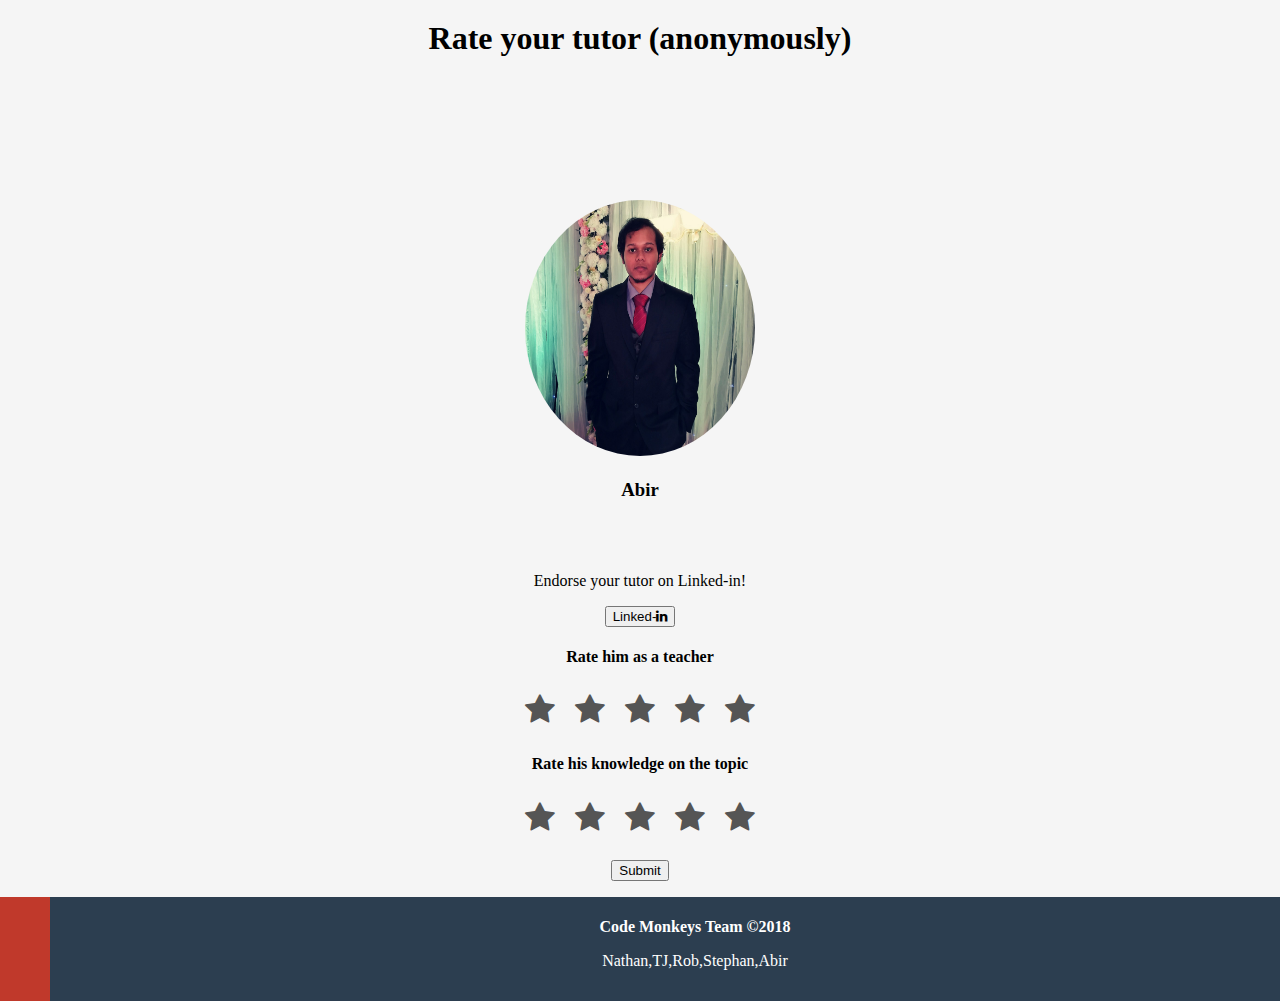
<file: Final/final.html>
<!DOCTYPE html>
<html>
<head>
    <meta charset="utf-8" />
    <meta http-equiv="X-UA-Compatible" content="IE=edge">
    <title>Rate</title>
    <meta name="viewport" content="width=device-width, initial-scale=1">
    <!-- Bootstrap core CSS -->
    <link rel="stylesheet" href="https://stackpath.bootstrapcdn.com/bootstrap/4.1.1/css/bootstrap.min.css" integrity="sha384-WskhaSGFgHYWDcbwN70/dfYBj47jz9qbsMId/iRN3ewGhXQFZCSftd1LZCfmhktB"
        crossorigin="anonymous" />
    <!-- FontAwesome core CSS -->
    <link href="https://stackpath.bootstrapcdn.com/font-awesome/4.7.0/css/font-awesome.min.css" rel="stylesheet" integrity="sha384-wvfXpqpZZVQGK6TAh5PVlGOfQNHSoD2xbE+QkPxCAFlNEevoEH3Sl0sibVcOQVnN"
        crossorigin="anonymous" >


    
 <!--My CSS links-->
 <link rel="stylesheet" type="text/css" media="screen" href="../css.css" />
    
</head>
<body class="finalBody">
    <div class="container" id="firstCont">
            <h1 style='margin-top:20px'>Rate your tutor (anonymously)</h1>
            <div class="row">
                <div id="divProfile" class=col-sm-6>
                    <div class="rounded">
        <img id="finalImg" src="../media/abir.jpg" class="img-responsive" id='profPic'>
        <h3 class='text-center'>Abir</h3>
    </div>
        <br><br>
        <p>Endorse your tutor on Linked-in!</p>
        <div class="btn-group btn-group-justified" role="group" aria-label="...">
                
                <div class="btn-group" role="group">
                  <a href='https://www.linkedin.com/in/abir-ishtiaque-51737a140/' target='_blank'><button type="button" class="btn btn-primary"> Linked-<i class="fa fa-linkedin"></i></button></a>
                </div>
                
              </div>
                </div><!--End of c-->
    
                <div class=col-sm-6>
            <div class="position-relative overflow-hidden p-3 p-md-6 m-md-3 text-center bg-light" id="ratCont">
                
        
                <div class=" p-lg-5 mx-auto my-5">
                    
                    <div class="rating-stars block" id='teach'>
                            <h4>Rate him as a teacher</h4>
                   <!--      <input type="number" readonly="readonly" class="form-control rating-value" name="rating-stars-value" id="rating-stars-value"> -->
                        <div class="rating-stars-container">
                            <div class="rating-star">
                                <i class="fa fa-star"></i>
                            </div>
                            <div class="rating-star">
                                <i class="fa fa-star"></i>
                            </div>
                            <div class="rating-star">
                                <i class="fa fa-star"></i>
                            </div>
                            <div class="rating-star">
                                <i class="fa fa-star"></i>
                            </div>
                            <div class="rating-star">
                                <i class="fa fa-star"></i>
                            </div>
                        </div>
                    </div>


                    
                            <div class="rating-stars block" id='knowledge'>
                                    <h4>Rate his knowledge on the topic</h4>
<!--                                 <input type="number" readonly="readonly" class="form-control rating-value" name="rating-stars-value" id="rating-stars-value">
 -->                                <div class="rating-stars-container" >
                                    <div class="rating-star">
                                        <i class="fa fa-star"></i>
                                    </div>
                                    <div class="rating-star">
                                        <i class="fa fa-star"></i>
                                    </div>
                                    <div class="rating-star">
                                        <i class="fa fa-star"></i>
                                    </div>
                                    <div class="rating-star">
                                        <i class="fa fa-star"></i>
                                    </div>
                                    <div class="rating-star">
                                        <i class="fa fa-star"></i>
                                    </div>
                                    
                                </div>

                    </div><!--End of c-->
                       
                    <br />

                    
                            
                                    
                   
                   

                    <div class="done">
                            <div class="btn-group" role="group" aria-label="...">
                                    
                                    <button type="button" class="btn btn-success" id="done">Submit</button>
                                  
                                  </div>
                    </div>
<br>
                    

                
                </div>
            </div><!--End of col-->
            </div><!--End of r-->
            </div>
        
          
            <footer>
                
            <p><b>Code Monkeys Team &copy;2018</b></p>
            <p>Nathan,TJ,Rob,Stephan,Abir</p>
            
        
    </footer>

          
        </div> <!--E of firstCont-->

  <!-- Bootstrap core JavaScript
            ================================================== -->
            <!-- Placed at the end of the document so the pages load faster -->
            <script src="https://ajax.googleapis.com/ajax/libs/jquery/3.2.1/jquery.min.js"></script>        
    
            <script src="https://cdnjs.cloudflare.com/ajax/libs/popper.js/1.14.3/umd/popper.min.js" integrity="sha384-ZMP7rVo3mIykV+2+9J3UJ46jBk0WLaUAdn689aCwoqbBJiSnjAK/l8WvCWPIPm49"
                crossorigin="anonymous"></script>
            <script src="https://stackpath.bootstrapcdn.com/bootstrap/4.1.1/js/bootstrap.min.js" integrity="sha384-smHYKdLADwkXOn1EmN1qk/HfnUcbVRZyYmZ4qpPea6sjB/pTJ0euyQp0Mk8ck+5T"
                crossorigin="anonymous"></script>
        
            <script src="final.js"></script>
            <script>
                var ratingOptions = {
                    selectors: {
                        starsSelector: '.rating-stars',
                        starSelector: '.rating-star',
                        starActiveClass: 'is--active',
                        starHoverClass: 'is--hover',
                        starNoHoverClass: 'is--no-hover',
                        targetFormElementSelector: '.rating-value'
                    }
                };
        
                $(".rating-stars").ratingStars(ratingOptions);
        
                $(".rating-stars").on("ratingChanged", function (ev, data) {
                    $("#ratingChanged").html(data.ratingValue);
                });
        
                $(".rating-stars").on("ratingOnEnter", function (ev, data) {
                    $("#ratingOnEnter").html(data.ratingValue);
                });
        
                $(".rating-stars").on("ratingOnLeave", function (ev, data) {
                    $("#ratingOnLeave").html(data.ratingValue);
                });
            </script>
         <script src="final.js"></script>
</body>
</html>
</file>
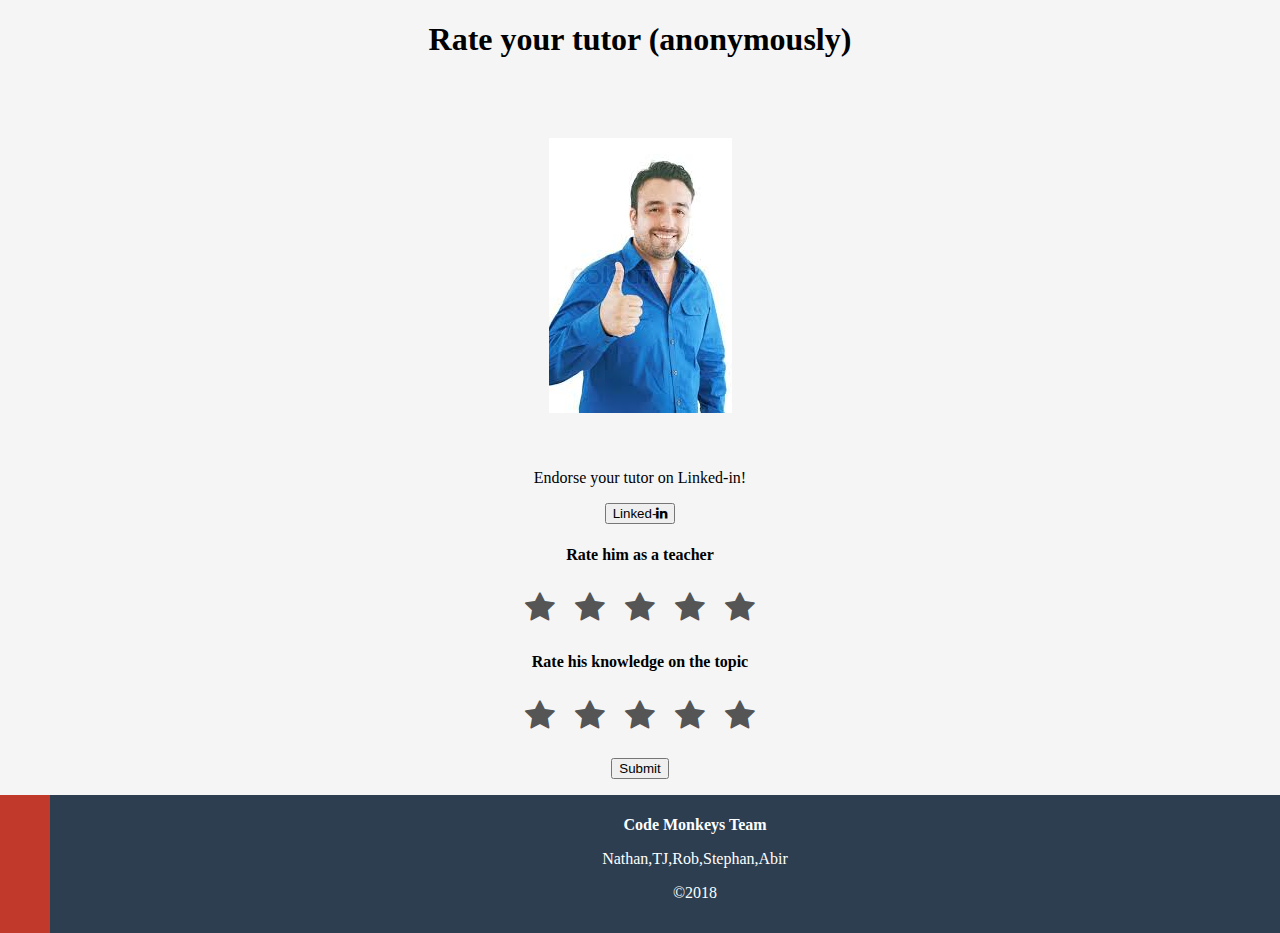
<file: Final/finalOLD.html>
<!DOCTYPE html>
<html>
<head>
    <meta charset="utf-8" />
    <meta http-equiv="X-UA-Compatible" content="IE=edge">
    <title>Rate</title>
    <meta name="viewport" content="width=device-width, initial-scale=1">
    <head>
    <link rel="stylesheet" href="https://stackpath.bootstrapcdn.com/bootstrap/4.1.1/css/bootstrap.min.css" integrity="sha384-WskhaSGFgHYWDcbwN70/dfYBj47jz9qbsMId/iRN3ewGhXQFZCSftd1LZCfmhktB"
        crossorigin="anonymous" />
    <!-- FontAwesome core CSS -->
    <link href="https://stackpath.bootstrapcdn.com/font-awesome/4.7.0/css/font-awesome.min.css" rel="stylesheet" integrity="sha384-wvfXpqpZZVQGK6TAh5PVlGOfQNHSoD2xbE+QkPxCAFlNEevoEH3Sl0sibVcOQVnN"
        crossorigin="anonymous" >

<!-- jQuery library -->
    
 <!--My CSS links-->
 <link rel="stylesheet" type="text/css" media="screen" href="../css.css" />
    
</head>
<body class="finalBody">
    <div class="container" id="firstCont">
            <h1>Rate your tutor (anonymously)</h1>
            <div class="row">
                <div id="divProfile" class=col-sm-6>
                    <div class="rounded">
        <img src="../media/guy.jpg" class="img-responsive">
    </div>
        <br><br>
        <p>Endorse your tutor on Linked-in!</p>
        <div class="btn-group btn-group-justified" role="group" aria-label="...">
                
                <div class="btn-group" role="group">
                  <button type="button" class="btn btn-primary"> Linked-<i class="fa fa-linkedin"></i></button>
                </div>
                
              </div>
                </div><!--End of c-->
    
                <div class=col-sm-6>
            <div class="position-relative overflow-hidden p-3 p-md-6 m-md-3 text-center bg-light" id="ratCont">
                
        
                <div class=" p-lg-5 mx-auto my-5">
                    
                    <div class="rating-stars block" id='teach'>
                            <h4>Rate him as a teacher</h4>
                   <!--      <input type="number" readonly="readonly" class="form-control rating-value" name="rating-stars-value" id="rating-stars-value"> -->
                        <div class="rating-stars-container">
                            <div class="rating-star">
                                <i class="fa fa-star"></i>
                            </div>
                            <div class="rating-star">
                                <i class="fa fa-star"></i>
                            </div>
                            <div class="rating-star">
                                <i class="fa fa-star"></i>
                            </div>
                            <div class="rating-star">
                                <i class="fa fa-star"></i>
                            </div>
                            <div class="rating-star">
                                <i class="fa fa-star"></i>
                            </div>
                        </div>
                    </div>


                    
                            <div class="rating-stars block" id='knowledge'>
                                    <h4>Rate his knowledge on the topic</h4>
<!--                                 <input type="number" readonly="readonly" class="form-control rating-value" name="rating-stars-value" id="rating-stars-value">
 -->                                <div class="rating-stars-container" >
                                    <div class="rating-star">
                                        <i class="fa fa-star"></i>
                                    </div>
                                    <div class="rating-star">
                                        <i class="fa fa-star"></i>
                                    </div>
                                    <div class="rating-star">
                                        <i class="fa fa-star"></i>
                                    </div>
                                    <div class="rating-star">
                                        <i class="fa fa-star"></i>
                                    </div>
                                    <div class="rating-star">
                                        <i class="fa fa-star"></i>
                                    </div>
                                    
                                </div>

                    </div><!--End of c-->
                       
                    <br />

                    
                            
                                    
                   
                   

                    <div class="done">
                            <div class="btn-group" role="group" aria-label="...">
                                    
                                    <button type="button" class="btn btn-success" id='done'>Submit</button>
                                  
                                  </div>
                    </div>
<br>
                    

                
                </div>
            </div><!--End of col-->
            </div><!--End of r-->
            </div>
        
          
            <footer>
                    <p><b>Code Monkeys Team</b></p>
                    <p>Nathan,TJ,Rob,Stephan,Abir</p>
                    <p>&copy;2018</p>
            </footer>

          
        </div> <!--E of firstCont-->

  <!-- Bootstrap core JavaScript
            ================================================== -->
            <!-- Placed at the end of the document so the pages load faster -->
        
            <script src="https://cdnjs.cloudflare.com/ajax/libs/popper.js/1.14.3/umd/popper.min.js" integrity="sha384-ZMP7rVo3mIykV+2+9J3UJ46jBk0WLaUAdn689aCwoqbBJiSnjAK/l8WvCWPIPm49"
                crossorigin="anonymous"></script>
            <script src="https://stackpath.bootstrapcdn.com/bootstrap/4.1.1/js/bootstrap.min.js" integrity="sha384-smHYKdLADwkXOn1EmN1qk/HfnUcbVRZyYmZ4qpPea6sjB/pTJ0euyQp0Mk8ck+5T"
                crossorigin="anonymous"></script>
            <script src="https://ajax.googleapis.com/ajax/libs/jquery/3.2.1/jquery.min.js"></script>
            <script>
                var ratingOptions = {
                    selectors: {
                        starsSelector: '.rating-stars',
                        starSelector: '.rating-star',
                        starActiveClass: 'is--active',
                        starHoverClass: 'is--hover',
                        starNoHoverClass: 'is--no-hover',
                        targetFormElementSelector: '.rating-value'
                    }
                };
        
                $(".rating-stars").ratingStars(ratingOptions);
        
                $(".rating-stars").on("ratingChanged", function (ev, data) {
                    $("#ratingChanged").html(data.ratingValue);
                });
        
                $(".rating-stars").on("ratingOnEnter", function (ev, data) {
                    $("#ratingOnEnter").html(data.ratingValue);
                });
        
                $(".rating-stars").on("ratingOnLeave", function (ev, data) {
                    $("#ratingOnLeave").html(data.ratingValue);
                });
            </script>
         <script src="final.js"></script>
</body>
</html>
</file>
<file: css.css>
body{
    background-color:white;
    overflow-x: hidden;
}
html {
    position: relative;
    min-height: 100%;
}
footer {
    display:none;
    position: absolute;
    left: 0;
    bottom: 0;
    height: auto;
    width: 100%;
    color: white;
    background-color: #2C3E50;
    border-left: 50px solid #C0392B;
/*    border-right: 50px solid #C0392B;
*/    transition: all 1.5s;
    padding: 5px;
    text-align: center;
}
.navbar-default .navbar-nav>li>a{
    color: black;
    font-weight: bold;
}

.navbar-default{
    
    border: none;
}

.navbar-nav>li>a{
    padding-bottom: 5px;
}

.navbar-default .navbar-nav>li> a:hover{
    transition: .1s ease-in;
    border-bottom: 5px solid navy;
}
/* 
footer{
  position: absolute;
  width: 100%;
  bottom: 0 px;
  color: white;
  background-color: #2C3E50;
  border-left: 50px solid #C0392B;
  transition: all 1.5s;
  padding: 5px;
  text-align: center;
  margin-top: 100px;
}

footer{
    background-color: #2C3E50 ;
    position: absolute;
  bottom: 0;
  width: 100%;
  line-height: 50px;
  
}

footer p{
    text-align: center;
} */

form{
  position: relative;
  margin-top:20px;
}

input{
  width: 50%;
  padding: 10px;
  font-size: 14pt;

}

input:focus {
/*    background-color: #2C3E50;
*/    color: black;
}

label{
  font-size: 14pt;
  text-align: center;
  font-weight: bold;
    margin-top: 15px;
}

textarea {
    width: 100%;
    height: 150px;
    padding: 12px 20px;
    box-sizing: border-box;
    border: 2px solid #ccc;
    border-radius: 4px;
    background-color: #f8f8f8;
    font-size: 16px;
    resize: none;
}

.amazingButton{
  font-size: 14pt;
}

.amazingButton {
  display: inline-block;
  border-radius: 4px;
/*  background-color: #2C3E50;
*/  border: none;
  color: #FFFFFF;
  text-align: center;
  font-size: 17px;
  padding: 5px;
  width: 13%;
  transition: all 0.5s;
  cursor: pointer;
  margin-left: 45%;
  margin-right: 45%;
}

.amazingButton span {
  cursor: pointer;
  display: inline-block;
  position: relative;
  transition: 0.5s;
}

.amazingButton span:after {
  content: ">>";
  position: absolute;
  opacity: 0;
  top: 0;
  right: -50px;
  transition: 0.5s;
}

.amazingButton:hover span {
  padding-right: 25px;
}

.amazingButton:hover span:after {
  opacity: 1;
  right: 0;
}

#matchContainer p{
  margin-top: 15px;
  font-size: 18px;
}
#search{
  color: white;
  background-color: #2C3E50;
  margin-top: 20px;
}
#fileUpload{
  display: inline-block;
  font-size: 12pt;
  width: 30%;
  margin-right: -5%;
}

.popup{
    position: fixed;
    width: 50%;
    height: 40%;
    box-shadow: 0 0 5px 5px rgba(0,0,0,0.1);
    border-radius: 5px;
    left: 25%;
    top: 30%;
    text-align: center;
    padding: 20px;
    background-color: #2C3E50; 
}

.loader {
 font-size: 10px;
 margin: 50px auto;
 text-indent: -9999em;
 width: 11em;
 height: 11em;
 border-radius: 50%;
 background: #ffffff;
 background: -moz-linear-gradient(left, #ffffff 10%, rgba(255, 255, 255, 0) 42%);
 background: -webkit-linear-gradient(left, #ffffff 10%, rgba(255, 255, 255, 0) 42%);
 background: -o-linear-gradient(left, #ffffff 10%, rgba(255, 255, 255, 0) 42%);
 background: -ms-linear-gradient(left, #ffffff 10%, rgba(255, 255, 255, 0) 42%);
 background: linear-gradient(to right, #ffffff 10%, rgba(255, 255, 255, 0) 42%);
 position: relative;
 -webkit-animation: load3 1.4s infinite linear;
 animation: load3 1.4s infinite linear;
 -webkit-transform: translateZ(0);
 -ms-transform: translateZ(0);
 transform: translateZ(0);
}
.loader:before {
 width: 50%;
 height: 50%;
 background: #ffffff;
 border-radius: 100% 0 0 0;
 position: absolute;
 top: 0;
 left: 0;
 content: '';
}
.loader:after {
 background-color: #2C3E50;
 width: 75%;
 height: 75%;
 border-radius: 50%;
 content: '';
 margin: auto;
 position: absolute;
 top: 0;
 left: 0;
 bottom: 0;
 right: 0;
}
@-webkit-keyframes load3 {
 0% {
   -webkit-transform: rotate(0deg);
   transform: rotate(0deg);
 }
 100% {
   -webkit-transform: rotate(360deg);
   transform: rotate(360deg);
 }
}
@keyframes load3 {
 0% {
   -webkit-transform: rotate(0deg);
   transform: rotate(0deg);
 }
 100% {
   -webkit-transform: rotate(360deg);
   transform: rotate(360deg);
 }
}

@keyframes engine {
    from {
      transform: rotate(0deg);
    }
    to {
      transform: rotate(369deg);
    }
  }

  .modal-content{
      padding: 80px ;
  }

 #bigButn{
    border-radius: 70%;
    padding: 10px;
    box-shadow: 5px 10px 25px 5px rgba(0,0,0,0.3);
    background-color: limegreen;
    margin-top:1%; 
    margin-right: 65%;
    width: 12vw;
    height: 12vw;
   
    
   
    background-color: #2C3E50;
    margin-left: 37.5%;
    margin-right: 37.5%;
    margin-top: 03%;
    border: 25px;
    margin-bottom: 5%;
    width: 25%;
    height: 15vw;
    font-size: 20pt;
    color: white;
    
}

#ButnCont #btnText{
    text-align: center !important;
    font-size: 2em;
}
#exampleModalLabel{
    text-align: center;
}

#tutHead{
    text-align: center;
}
.modal-body{
    text-align: center;
}

#ButnCont{
    
    margin: 0 auto;
    
}
.grow { transition: all .2s ease-in-out; }
.grow:hover { transform: scale(1.5); }

@keyframes pulse_animation {
    0% { transform: scale(1); }
    30% { transform: scale(1); }
    40% { transform: scale(1.08); }
    50% { transform: scale(1); }
    60% { transform: scale(1); }
    70% { transform: scale(1.05); }
    80% { transform: scale(1); }
    100% { transform: scale(1); }
}

.pulse {
    animation-name: pulse_animation;
    animation-duration: 3000ms;
    transform-origin:70% 70%;
    animation-iteration-count: infinite;
    animation-timing-function: linear;
}

article h1{
    text-align: center;
}

article p{
    text-align: center;
}
article img{
    height: 20vw;
    width: 20vw;
    background-color:navy;
        padding:1px;
        border:2px solid navy;
     
}
.center {
    display: block;
    margin-left: auto;
    margin-right: auto;
    width: 50%;
}

#firstCont{
    text-align: center;
    background-color: whitesmoke;
}

.finalBody{
    background-color: whitesmoke;
}


/*.rounded img{
    border-radius: 50%;
    height: 20vw;
    width: 18vw;
    margin-top: 5%;
}*/

#tutorImg{
  border-radius: 50%;
    height: 20vw;
    width: 18vw;
    margin-left: 45%;
    margin-top: 5%;
}

#finalImg{
  border-radius: 50%;
    height: 20vw;
    width: 18vw;
    margin-top: 5%;
}



a {
    color: #f1c40f;
}

a:hover,
a:active,
a:focus {
    color: #dab10d;
}
.greyBack{
  position: fixed;
  width: 200%;
  height: 200%;
  overflow: hidden;
  background-color: rgba(0,0,0,0.2);
  top: 0;
  left: 0;
  color: white;
}

.rating-stars {
    width: 100%;
    text-align: center;
}

.rating-stars .rating-stars-container {
    font-size: 0px;
}

.rating-stars .rating-stars-container .rating-star {
    display: inline-block;
    font-size: 32px;
    color: #555555;
    cursor: pointer;
    padding: 5px 10px;
}

.rating-stars .rating-stars-container .rating-star.is--active,
.rating-stars .rating-stars-container .rating-star.is--hover {
    color: #f1c40f;
}

.rating-stars .rating-stars-container .rating-star.is--no-hover {
    color: #555555;
}
#contentWrapper{
    margin-top: 5%;
}
#desc{
    width: 70%;
}

#btnSkype{
  background: url('media/btnSkype.png') no-repeat;
  cursor:pointer;
  border: none;
}

.glyphicon{
  margin-right: 5px;
}

#headCont{
    background-color: #EEEEEE;
}
#divProfile{
  margin-top: 80px;
  margin-right: 0px;
}
#profPic{
    height: 20vw;
    width: 20vw;
}
</file>
